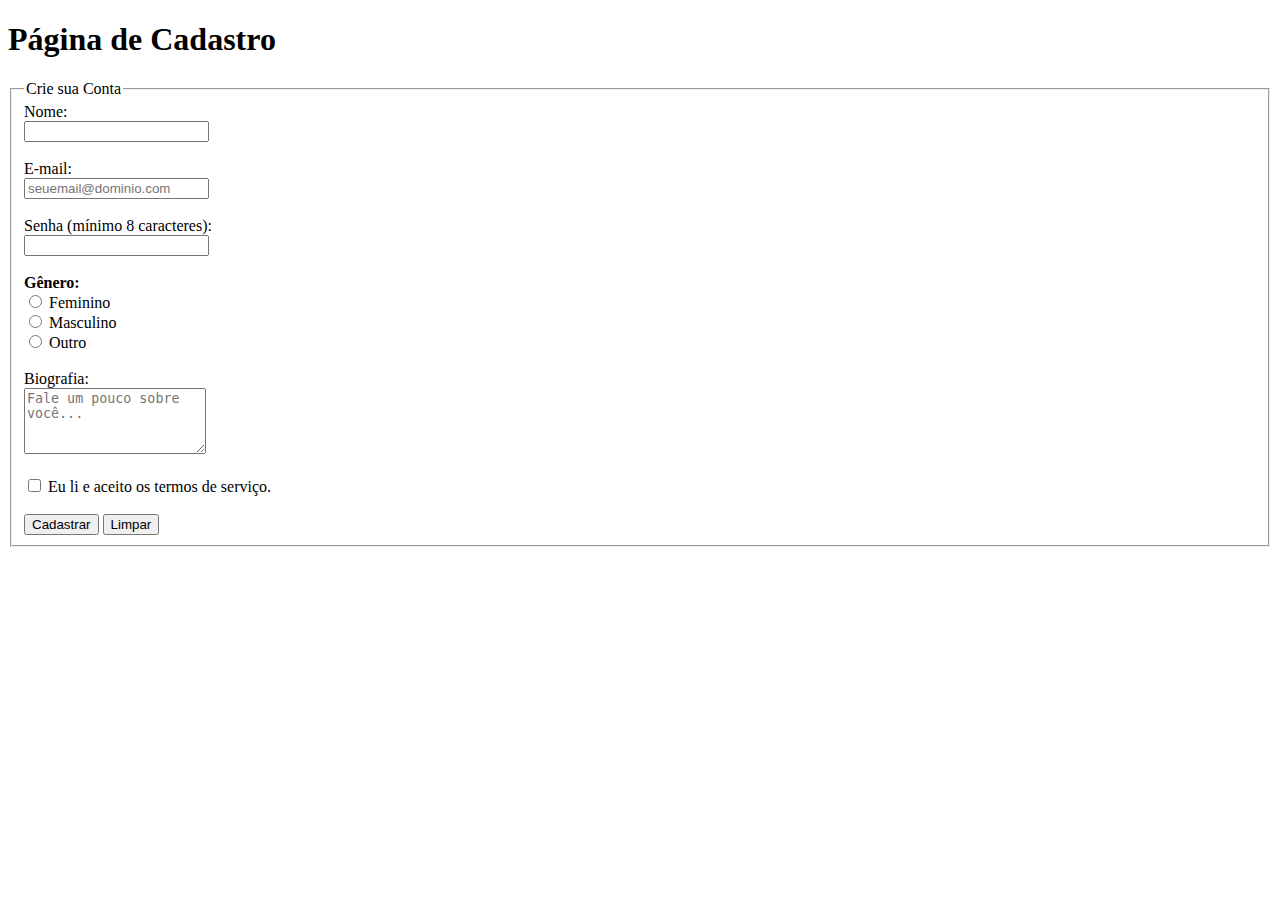
<file: primeirobi/Atividade2/FormularioCadastro.html>
<!DOCTYPE html>
<html lang="pt-BR">
<head>
    <meta charset="UTF-8">
    <meta name="viewport" content="width=device-width, initial-scale=1.0">
    <title>Página de Cadastro</title>
</head>
<body>

    <h1>Página de Cadastro</h1>

    <form>
        <fieldset>
            <legend>Crie sua Conta</legend>

         
            <label for="nome">Nome:</label><br>
            <input type="text" id="nome" name="nome" required><br><br>

        
            <label for="email">E-mail:</label><br>
            <input type="email" id="email" name="email" placeholder="seuemail@dominio.com" required><br><br>

           
            <label for="senha">Senha (mínimo 8 caracteres):</label><br>
            <input type="password" id="senha" name="senha" minlength="8" required><br><br>

           
            <strong>Gênero:</strong><br>
            <input type="radio" id="feminino" name="genero" value="feminino">
            <label for="feminino">Feminino</label><br>
            <input type="radio" id="masculino" name="genero" value="masculino">
            <label for="masculino">Masculino</label><br>
            <input type="radio" id="outro" name="genero" value="outro">
            <label for="outro">Outro</label><br><br>

            
            <label for="bio">Biografia:</label><br>
            <textarea id="bio" name="biografia" rows="4" placeholder="Fale um pouco sobre você..."></textarea><br><br>

            
            <input type="checkbox" id="termos" name="termos" required>
            <label for="termos">Eu li e aceito os termos de serviço.</label><br><br>

        
            <input type="submit" value="Cadastrar">
            <input type="reset" value="Limpar">
        </fieldset>
    </form>

</body>
</html>
</file>
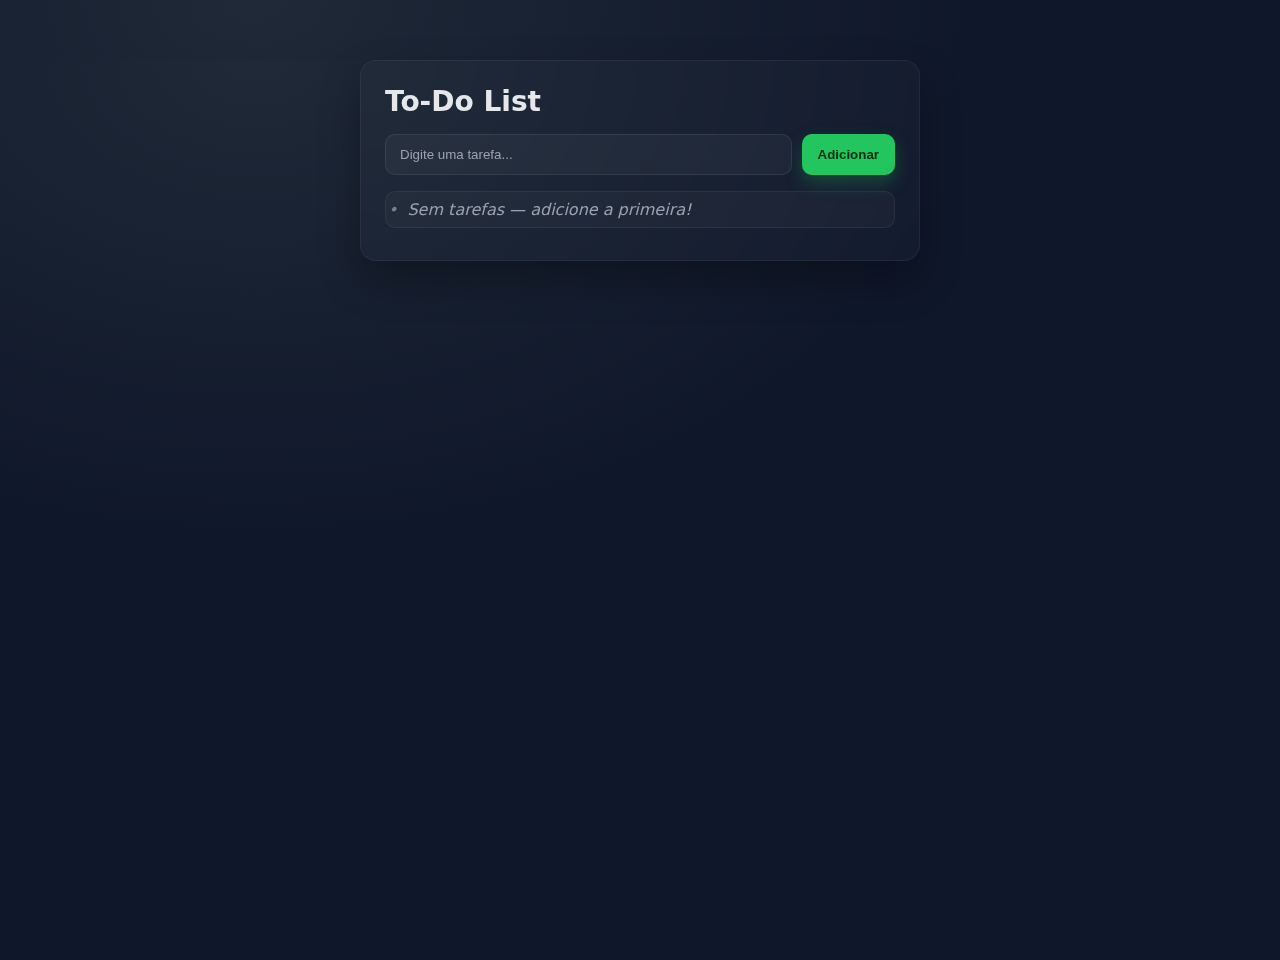
<file: primeirobi/Atividade6/ToDoLIst.html>
<!DOCTYPE html>
<html lang="pt-BR">
<head>
  <meta charset="UTF-8" />
  <meta name="viewport" content="width=device-width, initial-scale=1" />
  <title>To-Do List</title>
  <style>
    * { box-sizing: border-box; }
    :root {
      --bg: #0f172a;
      --card: #111827;
      --text: #e5e7eb;
      --muted: #9ca3af;
      --accent: #22c55e;
      --accent-press: #16a34a;
      --danger: #ef4444;
    }
    html, body {
      height: 100%;
      margin: 0;
      background: radial-gradient(1200px 800px at 20% 0%, #1f2937 0%, var(--bg) 60%);
      color: var(--text);
      font-family: system-ui, sans-serif;
    }
    .container {
      max-width: 560px;
      margin: 60px auto;
      padding: 24px;
      background: rgba(255,255,255,0.02);
      border: 1px solid rgba(255,255,255,0.06);
      border-radius: 16px;
      backdrop-filter: blur(6px);
      box-shadow: 0 20px 40px rgba(0,0,0,0.3);
    }
    h1 { margin: 0 0 16px; font-size: 28px; font-weight: 700; }
    .input-row { display: grid; grid-template-columns: 1fr auto; gap: 10px; margin-bottom: 16px; }
    input[type="text"] {
      padding: 12px 14px;
      border-radius: 10px;
      border: 1px solid rgba(255,255,255,0.08);
      background: rgba(255,255,255,0.04);
      color: var(--text);
      outline: none;
    }
    input[type="text"]::placeholder { color: var(--muted); }
    button {
      padding: 12px 16px;
      border-radius: 10px;
      border: none;
      background: var(--accent);
      color: #052e16;
      font-weight: 700;
      cursor: pointer;
      transition: transform 120ms ease, background 120ms ease, box-shadow 120ms ease;
      box-shadow: 0 8px 18px rgba(34, 197, 94, 0.25);
    }
    button:hover { background: var(--accent-press); transform: translateY(-1px); }
    button:active { transform: translateY(0); }
    ul { list-style: none; margin: 0; padding: 0; }
    li {
      padding: 12px 14px;
      border: 1px solid rgba(255,255,255,0.06);
      background: rgba(255,255,255,0.03);
      border-radius: 10px;
      margin-bottom: 8px;
      display: flex;
      align-items: center;
      gap: 10px;
      transition: background 120ms ease, border-color 120ms ease;
      cursor: pointer;
    }
    li::before { content: "•"; opacity: 0.7; }
    li:hover { background: rgba(239, 68, 68, 0.07); border-color: rgba(239, 68, 68, 0.25); }
    .empty { color: var(--muted); font-style: italic; padding: 8px 2px; }
  </style>
</head>
<body>
  <main class="container">
    <h1>To-Do List</h1>
    <div class="input-row">
      <input id="taskInput" type="text" placeholder="Digite uma tarefa..." />
      <button id="addBtn" type="button">Adicionar</button>
    </div>
    <ul id="taskList"></ul>
  </main>
  <script>
    const input = document.getElementById('taskInput');
    const addBtn = document.getElementById('addBtn');
    const list = document.getElementById('taskList');

    function showEmptyState() {
      if (list.children.length === 0) {
        const li = document.createElement('li');
        li.textContent = 'Sem tarefas — adicione a primeira!';
        li.className = 'empty';
        li.tabIndex = -1;
        list.appendChild(li);
      }
    }

    function clearEmptyState() {
      const placeholder = list.querySelector('.empty');
      if (placeholder) placeholder.remove();
    }

    function addTask(text) {
      const task = text.trim();
      if (!task) return;
      clearEmptyState();
      const li = document.createElement('li');
      li.textContent = task;
      li.setAttribute('title', 'Clique para remover');
      list.appendChild(li);
      input.value = '';
      input.focus();
    }

    addBtn.addEventListener('click', () => addTask(input.value));
    input.addEventListener('keydown', (e) => { if (e.key === 'Enter') addTask(input.value); });
    list.addEventListener('click', (e) => {
      const item = e.target.closest('li');
      if (!item || item.classList.contains('empty')) return;
      item.remove();
      showEmptyState();
    });
    showEmptyState();
  </script>
</body>
</html>
</file>
